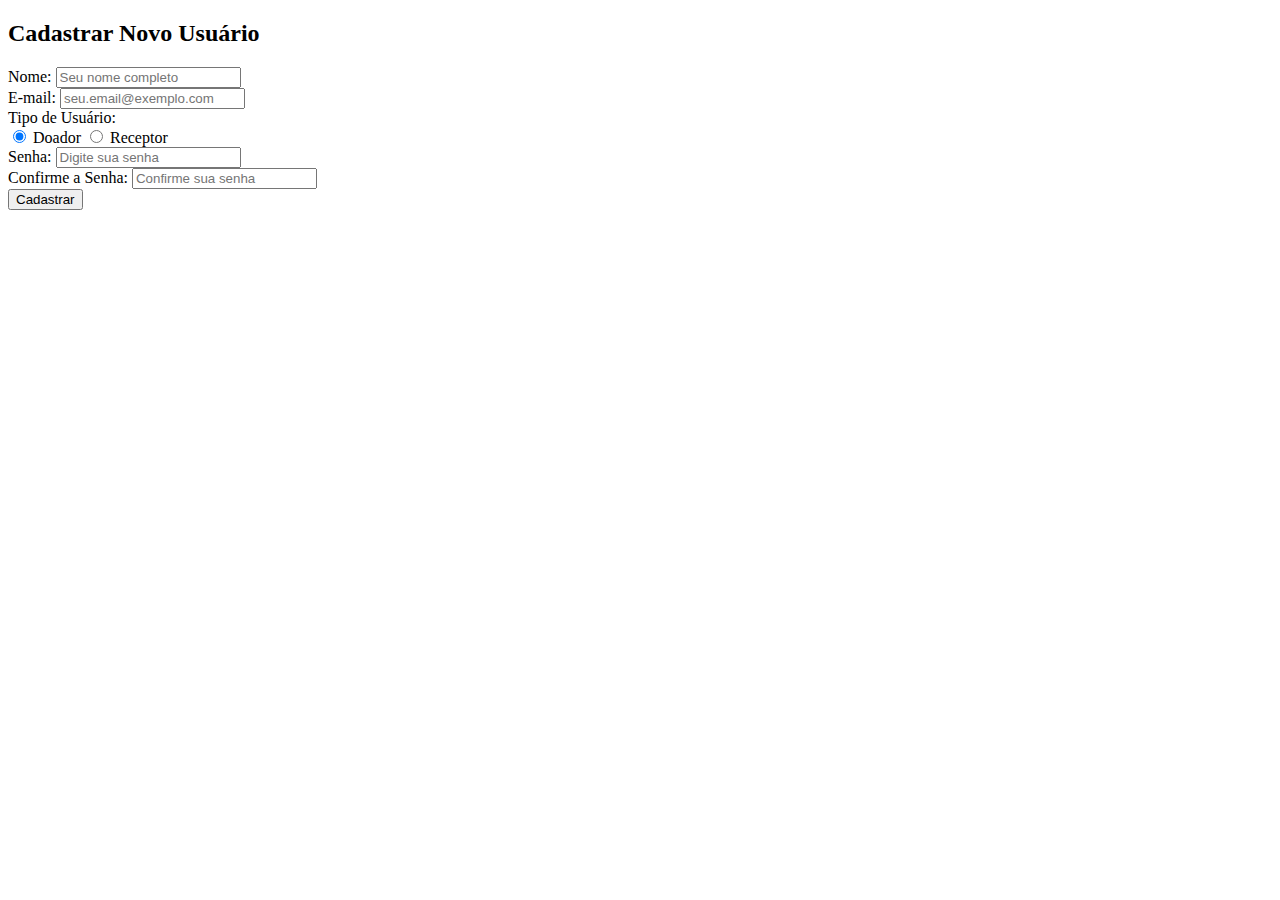
<file: src/main/resources/templates/cadastro.html>
<!DOCTYPE html>
<html lang="pt-br" xmlns:th="http://www.w3.org/1999/xhtml">
<head>
  <meta charset="UTF-8" />
  <meta name="viewport" content="width=device-width, initial-scale=1" />
  <link rel="stylesheet" th:href="@{/css/cadastro.css}"/>
  <title>Página de Cadastro</title>
</head>
<body>
  <div class="container">
    <h2>Cadastrar Novo Usuário</h2>
    <form id="cadastro-form" th:action="@{/usuarios/cadastrar}" method="post">
      <div class="form-group">
        <label for="nome">Nome:</label>
        <input type="text" id="nome" name="nome" required placeholder="Seu nome completo" />
      </div>

      <div class="form-group">
        <label for="email">E-mail:</label>
        <input type="email" id="email" name="email" required placeholder="seu.email@exemplo.com" />
      </div>

      <div class="form-group">
        <label>Tipo de Usuário:</label>
        <div class="radio-group">
          <label class="radio-option">
            <input type="radio" name="tipo-usuario" value="doador" checked>
            <span class="radio-custom"></span>
            <span>Doador</span>
          </label>
          <label class="radio-option">
            <input type="radio" name="tipo-usuario" value="receptor">
            <span class="radio-custom"></span>
            <span>Receptor</span>
          </label>
        </div>
      </div>

      <div class="form-group">
        <label for="senha">Senha:</label>
        <input type="password" id="senha" name="senha" required placeholder="Digite sua senha" />
      </div>

      <div class="form-group">
        <label for="confirm-senha">Confirme a Senha:</label>
        <input type="password" id="confirm-senha" required placeholder="Confirme sua senha" />
      </div>

      <div class="button-container">
        <button type="submit" class="button">Cadastrar</button>
      </div>
    </form>
  </div>
  <script th:src="@{/js/cadastro.js}"></script>
</body>
</html>
</file>
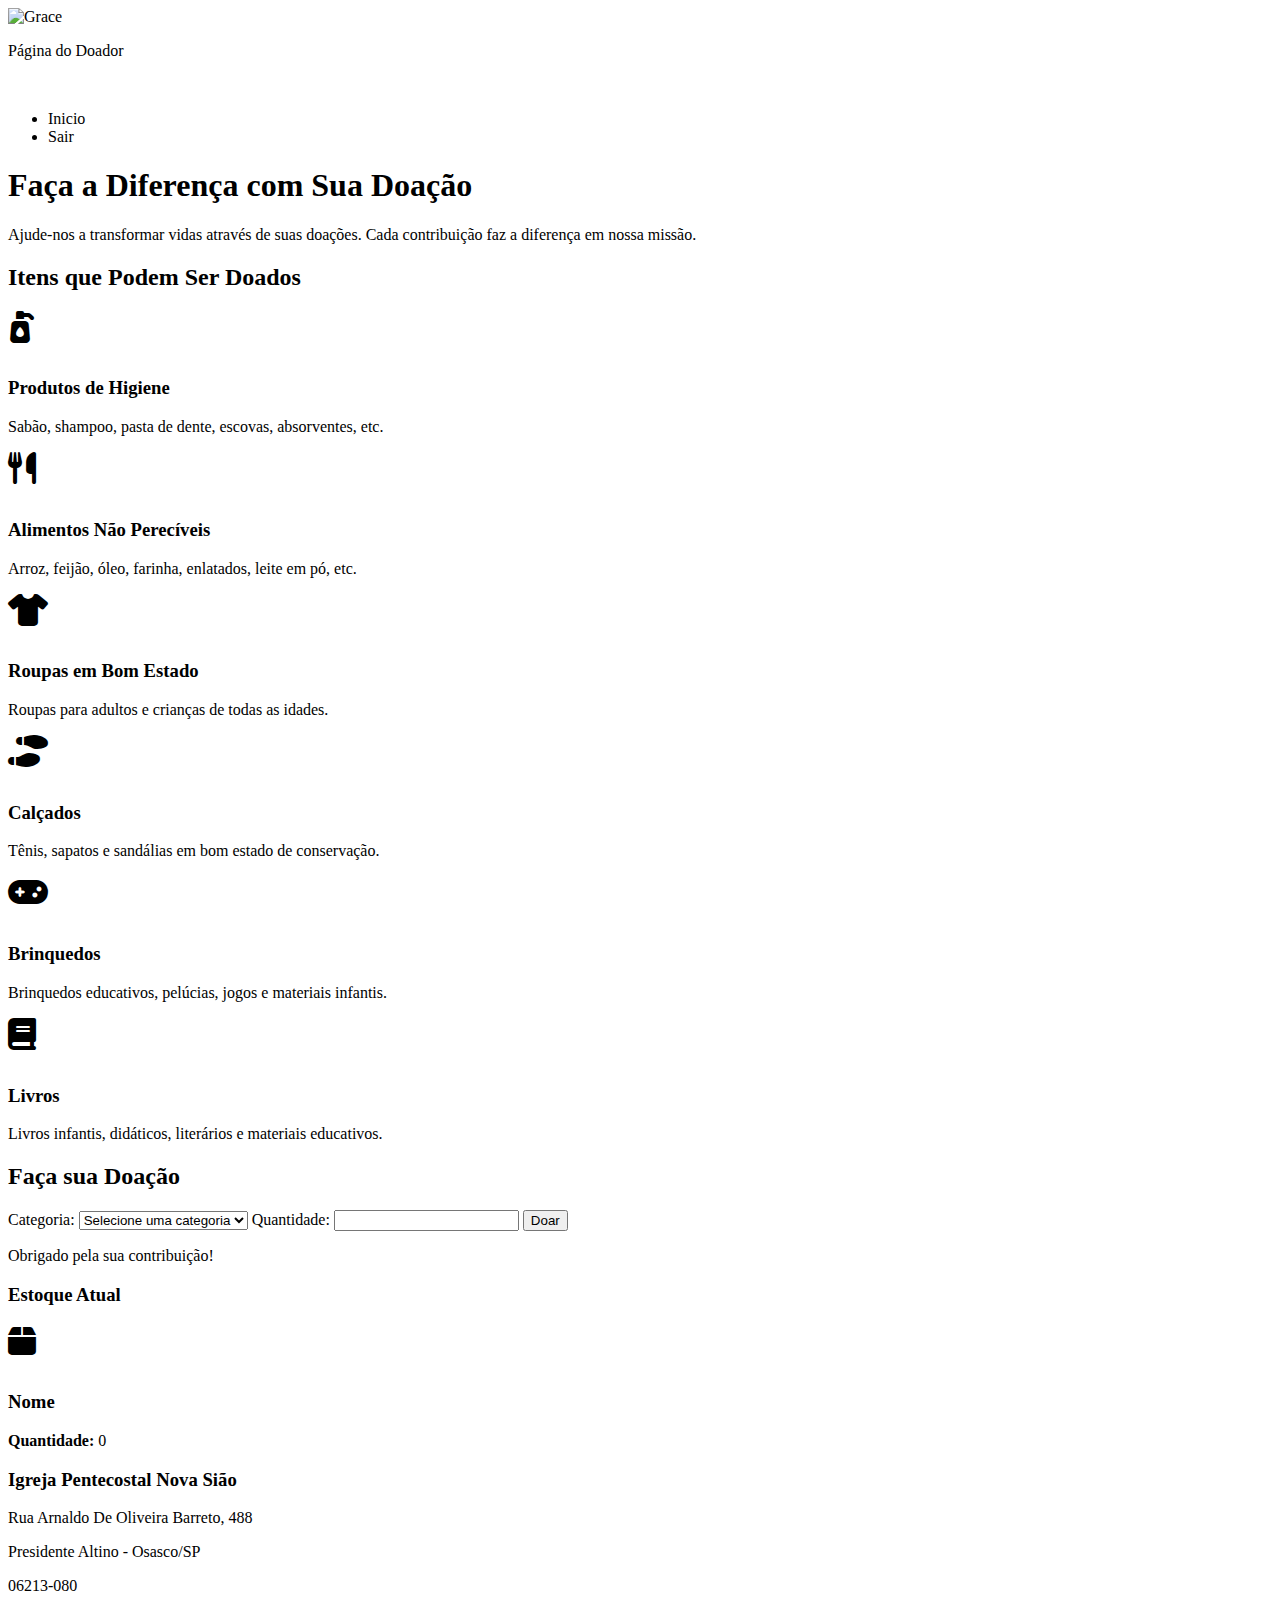
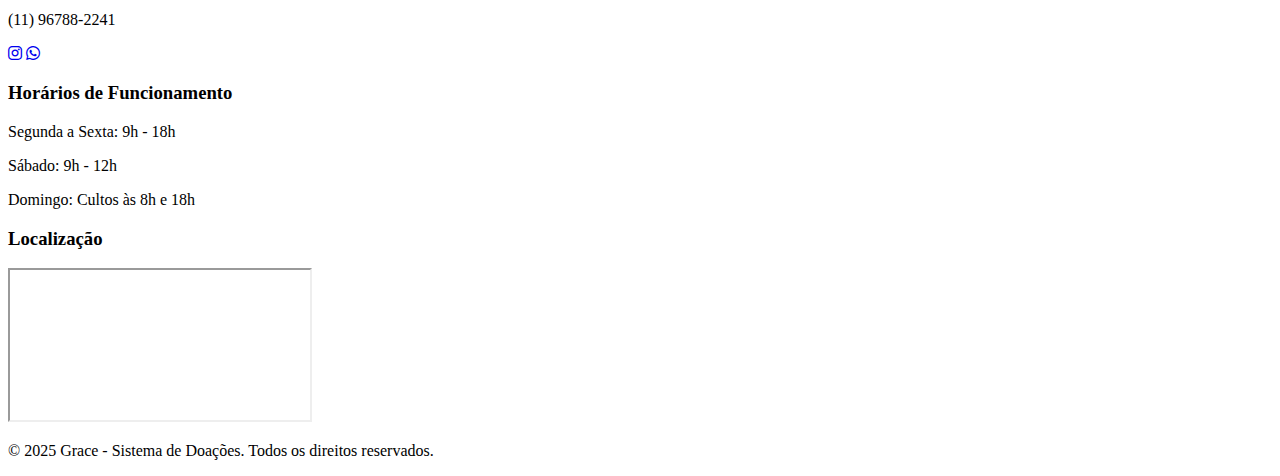
<file: src/main/resources/templates/doacoes.html>
<!DOCTYPE html>
<html lang="pt-br" xmlns:th="http://www.w3.org/1999/xhtml">
<head>
    <meta charset="UTF-8">
    <meta name="viewport" content="width=device-width, initial-scale=1.0">
    <title>Faça uma Doação | Igreja Pentecostal Nova Sião</title>
    <link rel="stylesheet" th:href="@{/css/doacoes.css}"/>
    <link rel="preconnect" href="https://fonts.googleapis.com">
    <link rel="preconnect" href="https://fonts.gstatic.com" crossorigin>
    <link rel="stylesheet" href="https://cdnjs.cloudflare.com/ajax/libs/font-awesome/6.4.0/css/all.min.css">
    <link href="https://fonts.googleapis.com/css2?family=Poppins:wght@300;400;500;600;700&family=Roboto:wght@400;500;700&display=swap" rel="stylesheet">
</head>
<body>
<header class="header">
    <div class="logo">
        <img th:src="@{/imagens/logoGrace.jpeg}" alt="Grace"/>
    </div>
    <nav>
        <div class="texto">
            <p>Página do Doador</p>
        </div>
        <br>
        <ul class="menu">
            <li><a th:href="@{/}">Inicio</a></li>
            <li><a th:href="@{/usuarios/logout}">Sair</a></li>
        </ul>
    </nav>
</header>

<main class="main-content">
    <section class="hero animated">
        <div class="container">
            <h1>Faça a Diferença com Sua Doação</h1>
            <p>Ajude-nos a transformar vidas através de suas doações. Cada contribuição faz a diferença em nossa missão.</p>
        </div>
    </section>

    <section class="container animated delay-1">
        <h2 class="section-title">Itens que Podem Ser Doados</h2>
        <div class="item-list">
            <div class="item">
                <i class="fas fa-pump-soap" style="color: var(--primary); font-size: 2rem; margin-bottom: 1rem;"></i>
                <h3>Produtos de Higiene</h3>
                <p>Sabão, shampoo, pasta de dente, escovas, absorventes, etc.</p>
            </div>
            <div class="item">
                <i class="fas fa-utensils" style="color: var(--primary); font-size: 2rem; margin-bottom: 1rem;"></i>
                <h3>Alimentos Não Perecíveis</h3>
                <p>Arroz, feijão, óleo, farinha, enlatados, leite em pó, etc.</p>
            </div>
            <div class="item">
                <i class="fas fa-tshirt" style="color: var(--primary); font-size: 2rem; margin-bottom: 1rem;"></i>
                <h3>Roupas em Bom Estado</h3>
                <p>Roupas para adultos e crianças de todas as idades.</p>
            </div>
            <div class="item">
                <i class="fas fa-shoe-prints" style="color: var(--primary); font-size: 2rem; margin-bottom: 1rem;"></i>
                <h3>Calçados</h3>
                <p>Tênis, sapatos e sandálias em bom estado de conservação.</p>
            </div>
            <div class="item">
                <i class="fas fa-gamepad" style="color: var(--primary); font-size: 2rem; margin-bottom: 1rem;"></i>
                <h3>Brinquedos</h3>
                <p>Brinquedos educativos, pelúcias, jogos e materiais infantis.</p>
            </div>
            <div class="item">
                <i class="fas fa-book" style="color: var(--primary); font-size: 2rem; margin-bottom: 1rem;"></i>
                <h3>Livros</h3>
                <p>Livros infantis, didáticos, literários e materiais educativos.</p>
            </div>
        </div>
    </section>

    <!-- Seção de doação funcional -->
    <section class="container animated delay-2">
        <h2 class="section-title">Faça sua Doação</h2>
        <form class="doacao-form" th:action="@{/usuarios/doacoes}" method="post">
            <label for="tipoId">Categoria:</label>
            <select name="tipoId" id="tipoId" required>
                <option value="" disabled selected>Selecione uma categoria</option>
                <option th:each="t : ${categorias}" th:value="${t.id}" th:text="${t.nome}"></option>
            </select>

            <label for="quantidade">Quantidade:</label>
            <input type="number" name="quantidade" id="quantidade" min="1" required/>

            <button type="submit" class="btn btn-primary">Doar</button>
        </form>

        <div th:if="${param.sucesso}">
            <p class="success-message">Obrigado pela sua contribuição!</p>
        </div>

        <div class="estoque-atual">
            <h3>Estoque Atual</h3>
            <div class="item-list">
                <div class="item" th:each="e : ${estoque}">
                    <i class="fas fa-box" style="color: var(--primary); font-size: 2rem; margin-bottom: 1rem;"></i>
                    <h3 th:text="${e.tipoDoacao.nome}">Nome</h3>
                    <p><strong>Quantidade:</strong> <span th:text="${e.quantidade}">0</span></p>
                </div>
            </div>
        </div>

    </section>
</main>

<footer class="footer">
    <div class="footer-content">
        <div class="footer-column">
            <h3>Igreja Pentecostal Nova Sião</h3>
            <p>Rua Arnaldo De Oliveira Barreto, 488</p>
            <p>Presidente Altino - Osasco/SP</p>
            <p>06213-080</p>
            <p>(11) 96788-2241</p>
            <div class="social-links">
                <a href="https://instagram.com/ip_novasiao_altino" target="_blank"><i class="fab fa-instagram"></i></a>
                <a href="https://wa.me/11967882241" target="_blank"><i class="fab fa-whatsapp"></i></a>
            </div>
        </div>

        <div class="footer-column">
            <h3>Horários de Funcionamento</h3>
            <p>Segunda a Sexta: 9h - 18h</p>
            <p>Sábado: 9h - 12h</p>
            <p>Domingo: Cultos às 8h e 18h</p>
        </div>

        <div class="footer-column">
            <h3>Localização</h3>
            <div class="map-container">
                <iframe src="https://www.google.com/maps/embed?pb=!1m18!1m12!1m3!1d3658.127925397274!2d-46.764810399999995!3d-23.5279009!2m3!1f0!2f0!3f0!3m2!1i1024!2i768!4f13.1!3m3!1m2!1s0x94ceff3d1e09415b%3A0xcfca1f766e3febad!2sR.%20Arnaldo%20de%20Oliveira%20Barreto%2C%20488%20-%20Pres.%20Altino%2C%20Osasco%20-%20SP%2C%2006213-080!5e0!3m2!1spt-BR!2sbr!4v1744917307057!5m2!1spt-BR!2sbr" allowfullscreen="" loading="lazy"></iframe>
            </div>
        </div>
    </div>

    <div class="footer-bottom">
        <p>© 2025 Grace - Sistema de Doações. Todos os direitos reservados.</p>
    </div>
</footer>
<script th:src="@{/js/doacoes.js}"></script>
</body>
</html>
</file>
